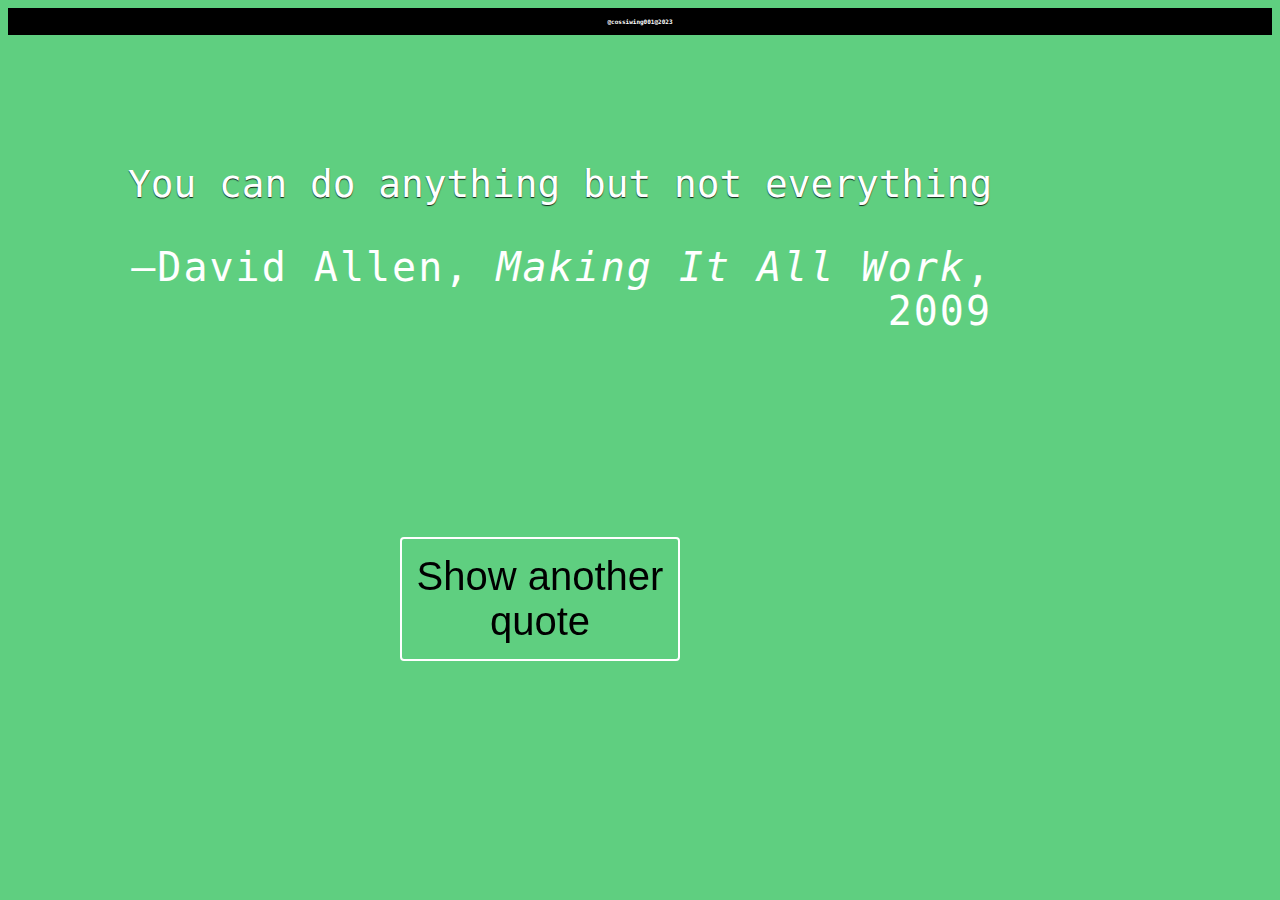
<file: index.html>
<!DOCTYPE html>
<html lang="en">
<head>
  <meta charset="UTF-8">
  <title>Random Quotes</title>
  <link href="https://fonts.googleapis.com/css?family=Amatic+SC" rel="stylesheet" type="text/css">
   <link rel="stylesheet" href="styles.css">
</head>
<body>
    <div id="quote-box">
      <p class="quote">You can do anything but not everything</p>
      <p class="source">David Allen<span class="citation">Making It All Work</span><span class="year">2009</span></p>
    </div>
    <button id="loadQuote">Show another quote</button>
  </div>
  <script src="script.js"></script>
  <footer>
    <h1>@cossiwing001@2023</h1>
    <style>
      h1{
        text-align: center;
        color: #fff;
        background-color: #000;
        padding: 10px;
      }
    </style>
  </footer>
</body>
</html>
</file>
<file: styles.css>
body {
  /*text-align: center;*/
  background-size: cover;
  color: white;
   font-family: monospace;
   background-color: rgb(95,207,128);
   font-size: 2%;
}
#quote-box {
  position: absolute;
  top: 14%;
  left: 10%;
  right: 10%;
  width: 80%;
  line-height: .5;
  
}
.quote {
  font-size: 1cm;
  font-weight: 400;
  line-height: 1.1;
  text-shadow: 0 1px 1px rgba(0,0,0, .8);
  position: relative;
  
  } 
.quote:before, .quote:after {
  font-size: 6rem;
  line-height: 2.5rem;
  position: absolute;
}
/* .quote:before {
  content: "“";
  top: .25em;
  left: -.5em;
} 
.quote:after {
  content: "”";
  bottom: -.1em;
  margin-left: .1em;
  position: absolute;
}*/
.source {
  font-size: 2.5rem;
  letter-spacing: 0.05em;
  line-height: 1.1;
  text-align: right;
  margin-right: 4em;
}
.source:before {
  content: "—";
}
.citation {
  font-size: 2.5rem;
  font-style: italic;
}
.citation:before {
  content: ", ";
  font-style: normal;
}
.year:before {
  content: ", ";
  font-style: normal;
}

#loadQuote {
  font-size: 2.5rem;
  position: fixed;
  width: 7em;
  display: inline-block;
  left: 50%;
  margin-left: -6em;
  padding-bottom: 5cm;
  border-radius: 4px;
  border: 2px solid #fff;
  color: #fff;
  background-color: rgba(255,255,255, 0);
  padding: 15px 0;
  transition: .5s ;
  margin-top: 14cm;
  color: black;
}
#loadQuote:hover {
  background-color: rgba(255,255,255,.25);
}
#loadQuote:focus {
  outline: none;
}

@media (max-width: 420px) {
  .quote {
    font-size: 2.5rem;
  }
  .quote:before, .quote:after {
    font-size: 3rem;
  }
  .source {
    font-size: 1rem;
  }
}
</file>
